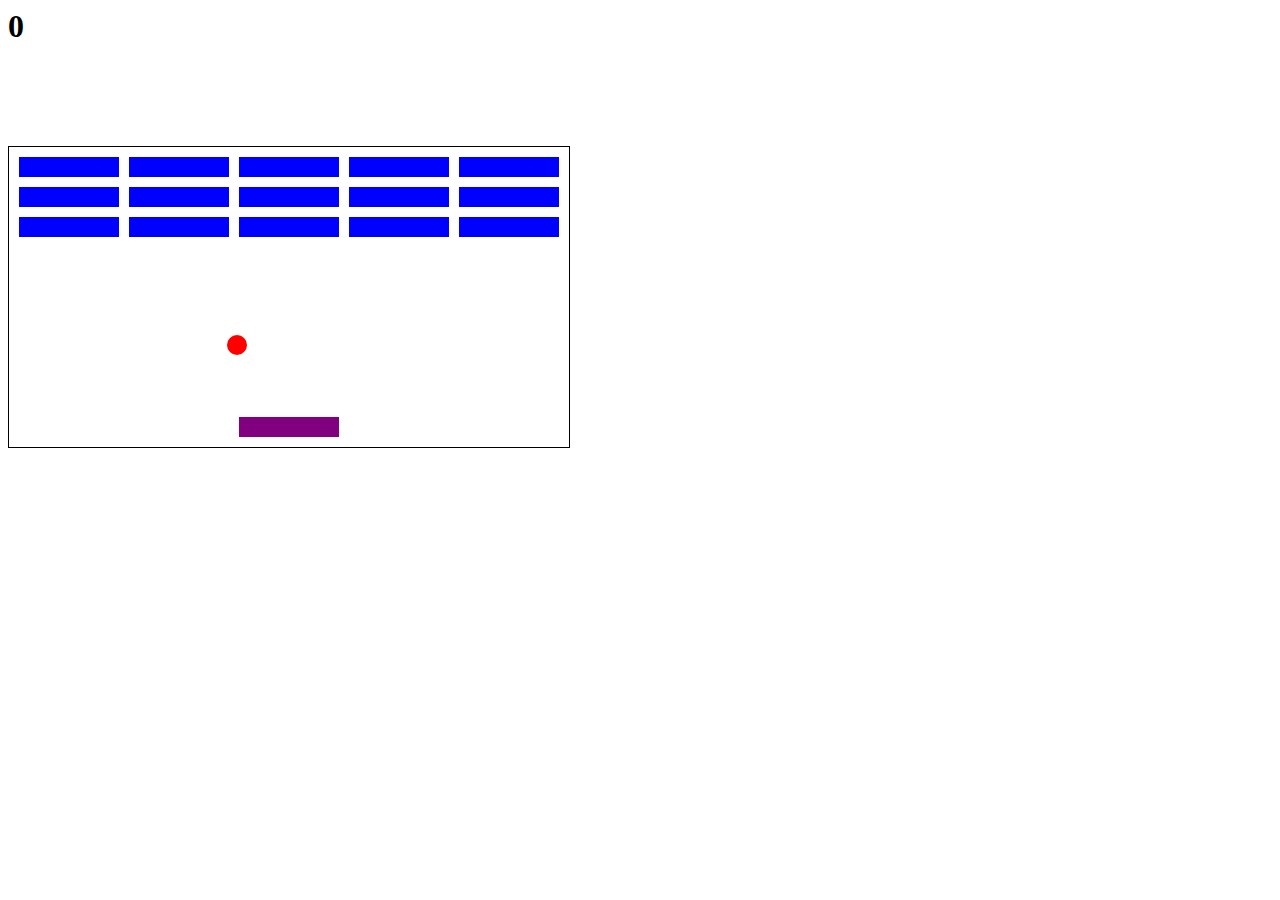
<file: BREAKOUT GAME/index.htm>
<html lang="en">
<head>
    <meta charset="UTF-8">
    <meta http-equiv="X-UA-Compatible" content="IE=edge">
    <meta name="viewport" content="width=device-width, initial-scale=1.0">
    <title>breakout</title>

    <link rel="stylesheet" href="styles.css">
</head>
<body>


    <h1 id="score">0</h1>
    <div class="grid"></div>    


    <script src="index.js"></script>
</body>
</html>
</file>
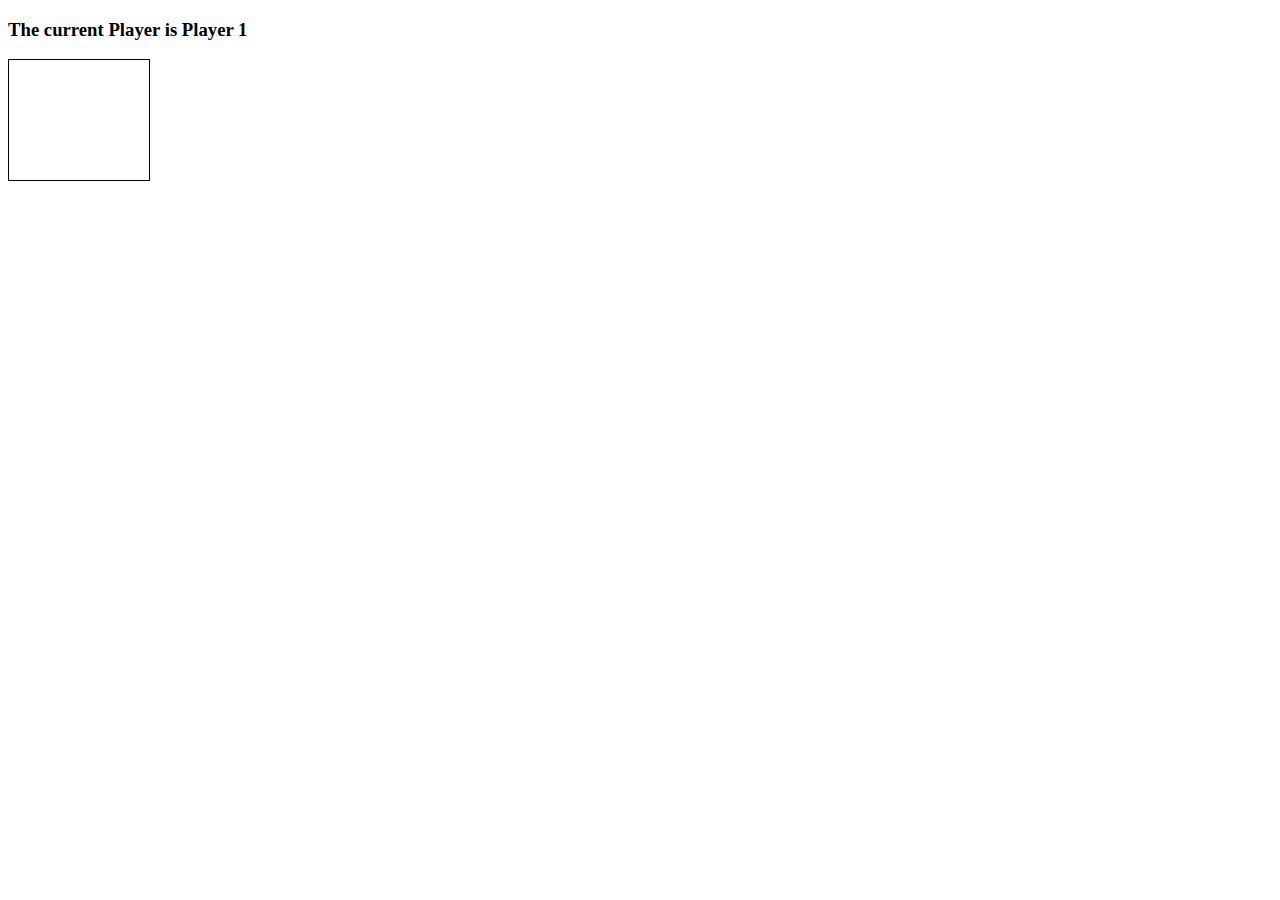
<file: connect-Four Game/index.html>
<!DOCTYPE html>
<html lang="en">
<head>
    <meta charset="UTF-8">
    <meta http-equiv="X-UA-Compatible" content="IE=edge">
    <meta name="viewport" content="width=device-width, initial-scale=1.0">
    <title>connect four game</title>
    <link rel="stylesheet" href="styles.css">
    <script src="app.js" charset="utf-8"></script>
</head>
<body>
<h3>The current Player is Player <span id="current-player">1</span></h3>
<h3 id="result"></h3>

<div class="grid">
    <div></div>
    <div></div>
    <div></div>
    <div></div>
    <div></div>
    <div></div>
    <div></div>
    <div></div>
    <div></div>
    <div></div>
    <div></div>
    <div></div>
    <div></div>
    <div></div>
    <div></div>
    <div></div>
    <div></div>
    <div></div>
    <div></div>
    <div></div>
    <div></div>
    <div></div>
    <div></div>
    <div></div>
    <div></div>
    <div></div>
    <div></div>
    <div></div>
    <div></div>
    <div></div>
    <div></div>
    <div></div>
    <div></div>
    <div></div>
    <div></div>
    <div></div>
    <div></div>
    <div></div>
    <div></div>
    <div></div>
    <div></div>
    <div></div>
    <div class="taken"></div>
    <div class="taken"></div>
    <div class="taken"></div>
    <div class="taken"></div>
    <div class="taken"></div>
    <div class="taken"></div>
    <div class="taken"></div>
</div>



















</body>
</html>
</file>
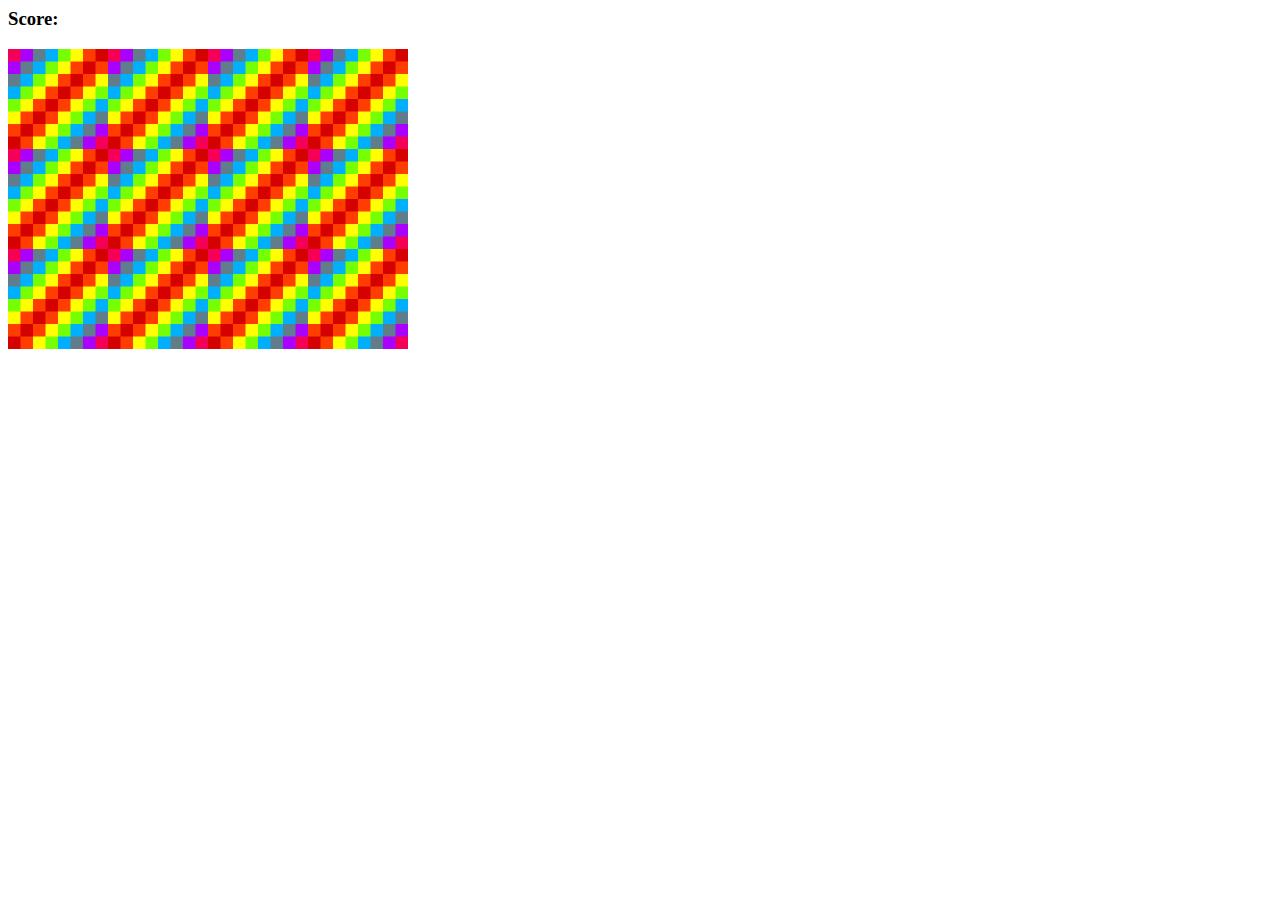
<file: memory-game/index.html>
<html lang="en">
<head>
    <meta charset="UTF-8">
    <meta http-equiv="X-UA-Compatible" content="IE=edge">
    <meta name="viewport" content="width=device-width, initial-scale=1.0">
    <title>memory</title>
    <link rel="stylesheet" type="text/css" href="styles.css">
</head>
<body>
    
    <h3>Score: <span id="result"></span></h3>
    
    <div id="grid"></div>

<script src="app.js"></script>


</body>
</html>
</file>
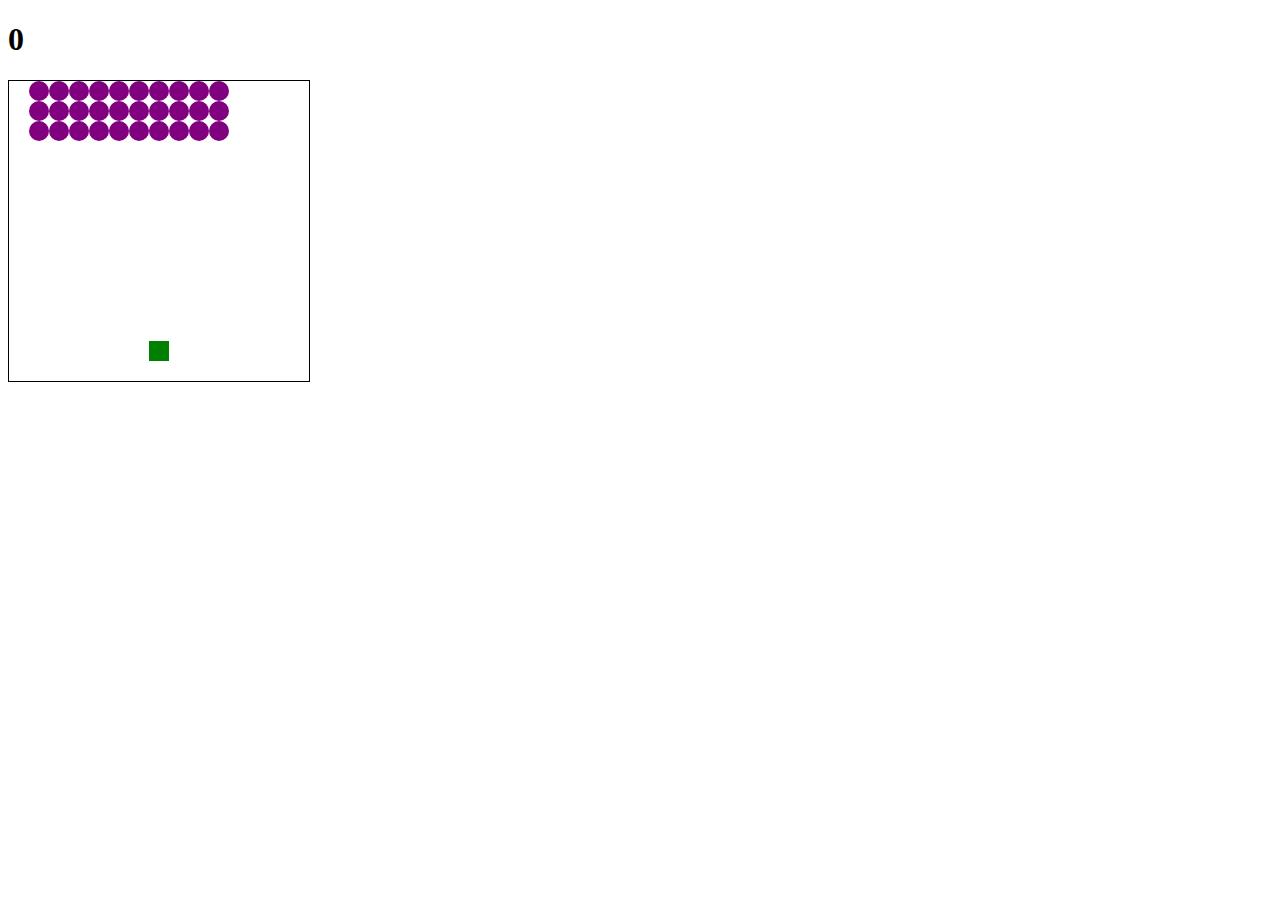
<file: space-invader Game/index.html>
<!DOCTYPE html>
<html lang="en">
<head>
    <meta charset="UTF-8">
    <meta http-equiv="X-UA-Compatible" content="IE=edge">
    <meta name="viewport" content="width=device-width, initial-scale=1.0">
    <title>space invader</title>
    <link rel="stylesheet" href="styles.css">
</head>
<body>
    <h1 class="results">0</h1>

    <div class="grid"></div>

    <script src="app.js"></script>
</body>
</html>
</file>
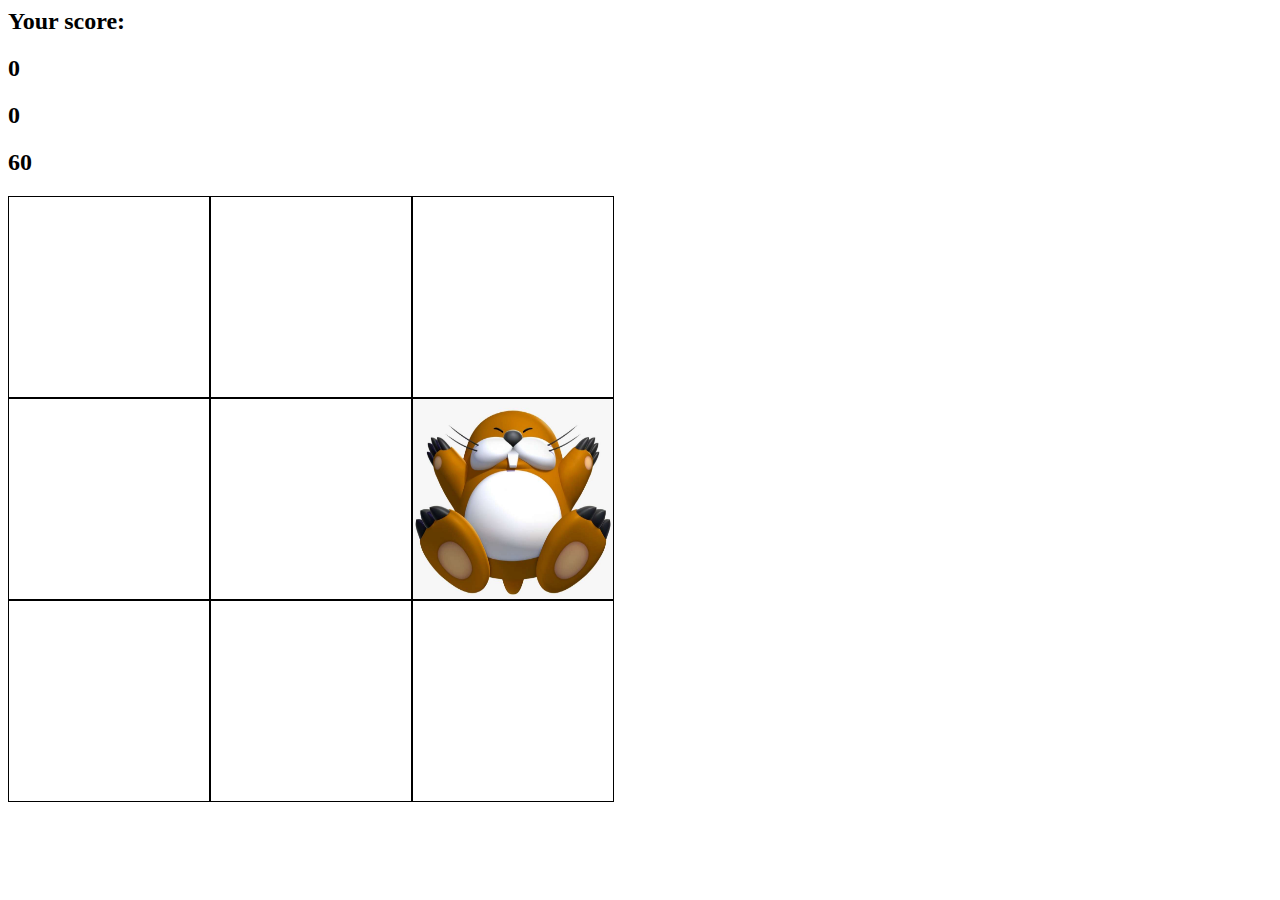
<file: whac mole game/index.html>
<html lang="en">
<head>
    <meta charset="UTF-8">
    <meta http-equiv="X-UA-Compatible" content="IE=edge">
    <meta name="viewport" content="width=device-width, initial-scale=1.0">
    <link rel="stylesheet" href="styles.css">
    <title>whac mole game</title>
</head>
<body>
    
    <h2>Your score:</h2>
    <h2 id="score">0</h2>

    <h2 id="score">0</h2>
    <h2 id="time-left">60</h2>

    <div class="grid">
        <div class="square" id="1"></div>
        <div class="square" id="2"></div>
        <div class="square" id="3"></div>
        <div class="square" id="4"></div>
        <div class="square" id="5"></div>
        <div class="square" id="6"></div>
        <div class="square" id="7"></div>
        <div class="square" id="8"></div>
        <div class="square" id="9"></div>
    </div>






















    <script src="app.js"></script>
</body>
</html>
</file>
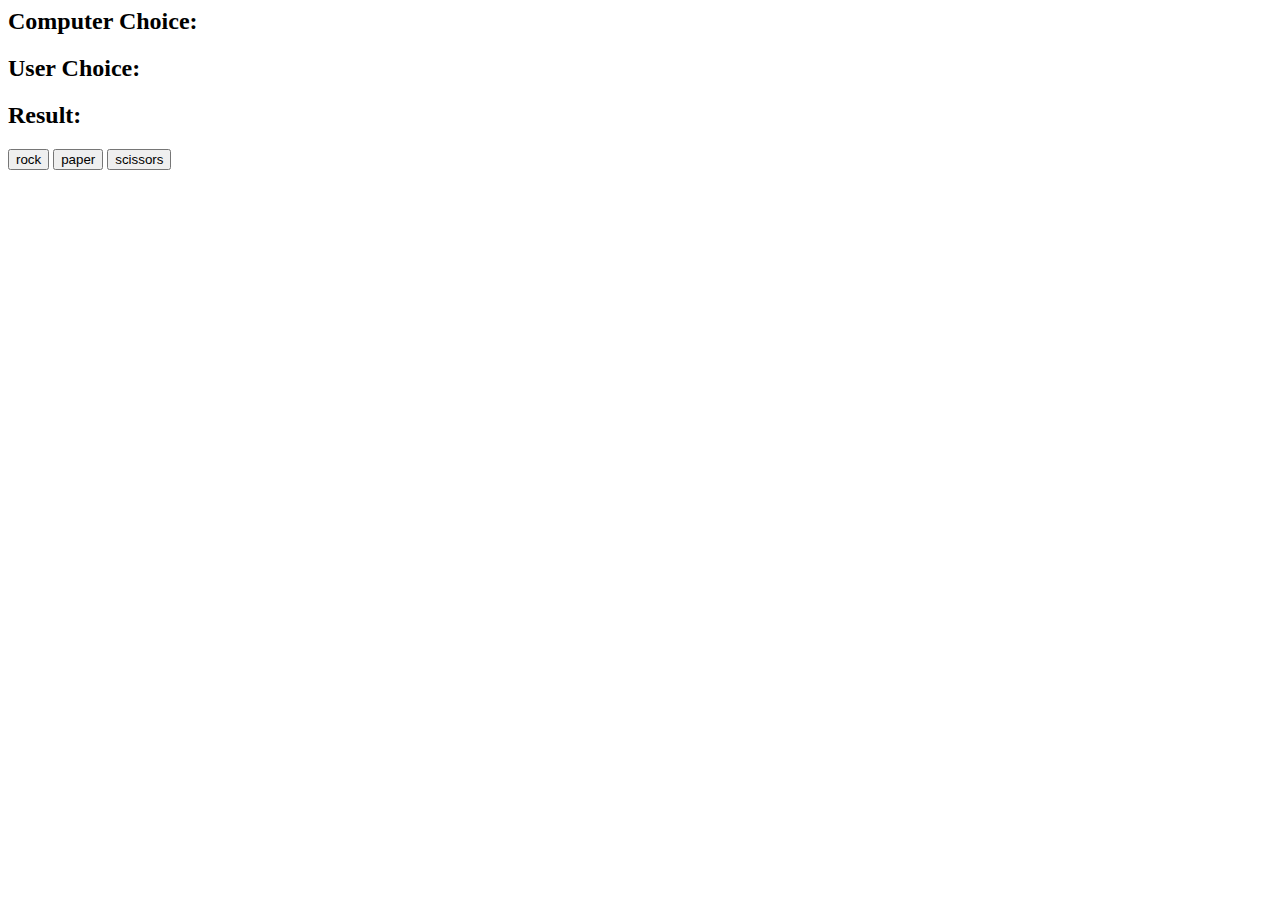
<file: rock-peper-game/index .htm>
<html lang="en">
<head>
    <meta charset="UTF-8">
    <meta http-equiv="X-UA-Compatible" content="IE=edge">
    <meta name="viewport" content="width=device-width, initial-scale=1.0">
    <title>roc peper scissor game</title>
</head>
<body>

<h2>Computer Choice: <span id="computer-choice"></span></h2>
<h2>User Choice: <span id="User-choice"></span></h2>
<h2>Result: <span id="result"></span></h2>


<button id="rock">rock</button>
<button id="paper">paper</button>
<button id="scissors">scissors</button>




    <script src="app.js" charset="utf-8"></script>
</body>
</html>
</file>
<file: BREAKOUT GAME/styles.css>
.grid{
    position: absolute;
    width: 560px;
    height: 300px;
    border: 1px solid black;
    margin-top: 80px;
}

.block{
    position: absolute;
    width: 100px;
    height: 20px;
    background-color: blue;   
}


.user{
    position: absolute;
    width: 100px;
    height: 20px;
    background-color: purple;   
}

.ball {
    position: absolute;
    width: 20px;
    height: 20px;
    border-radius: 10px;
    background-color: red;
}
</file>
<file: connect-Four Game/styles.css>
.grid {
    border:  1px solid;
    height:  120px;
    width: 140px;
    display:  flex;
    flex-wrap: wrap;
}

.grid div{
    height: 20px;
    width: 20px;
}

.player-one{
    background-color:  red;
    border-radius: 10px;
}

.player-two{
    background-color:  blue;
    border-radius: 10px;
}
</file>
<file: memory-game/styles.css>
#grid {
    height: 300px;
    width: 400px;
    display: flex;
    flex-wrap: wrap;
}
</file>
<file: space-invader Game/styles.css>
.grid {
	width: 300px;
	height: 300px;
	border: solid black 1px;
	display: flex;
	flex-wrap: wrap;
}

.grid div {
	width: 20px;
	height: 20px;
}

.invader {
	background-color: purple;
	border-radius: 10px;
}

.shooter {
	background-color: green;
}

.laser {
	background-color: orange;
}

.boom {
	background-color: red;
}
</file>
<file: whac mole game/styles.css>
.grid {
    width: 600px;
    height: 600px;
    display: grid;
    grid-template-columns: repeat(3, 1fr);
}

.square{
    height: 200px;
    width: 200px;
    border: 1px solid black;
}


.mole {
    background-image: url('mole.png');
    background-size: 100% 100%;
}
</file>
